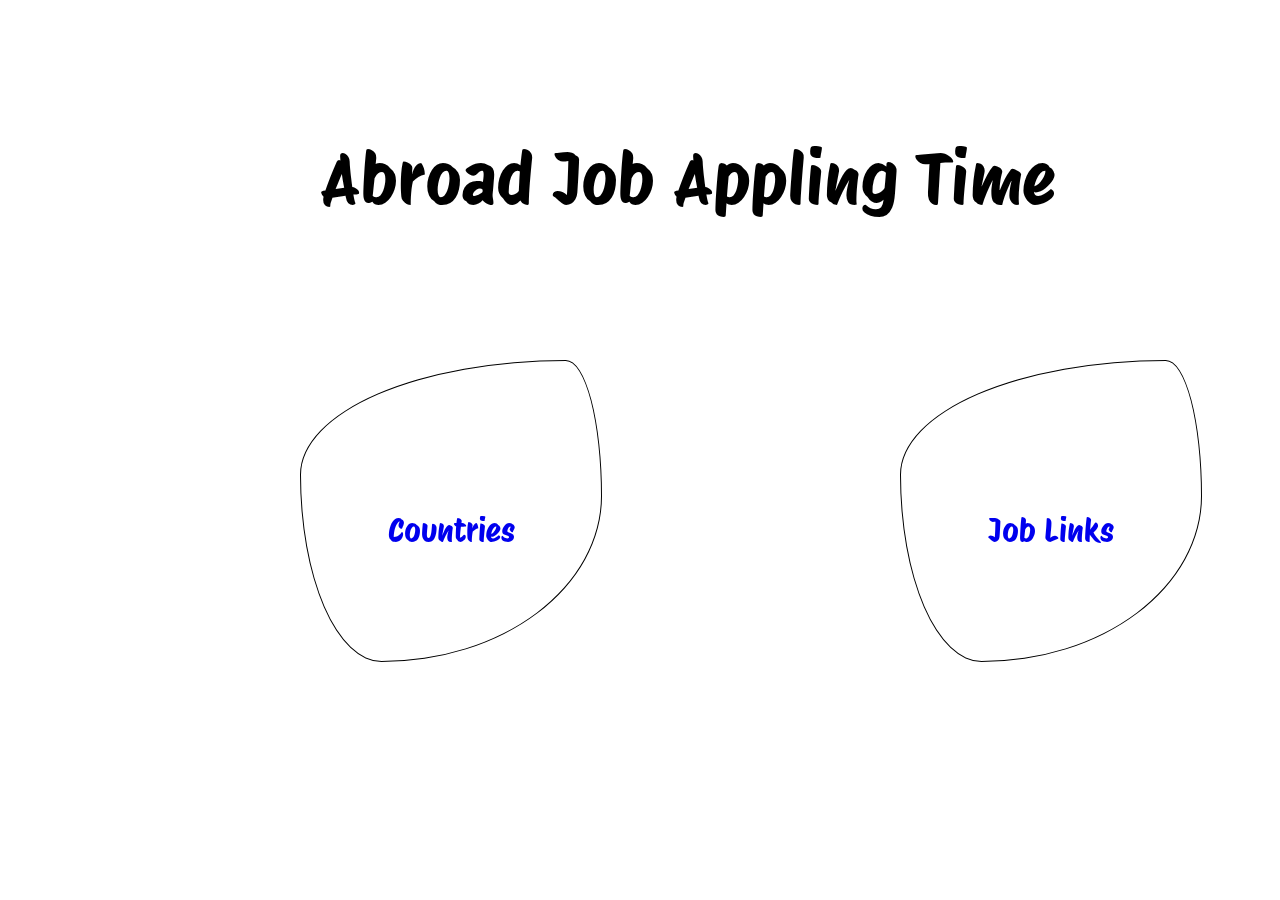
<file: index.html>
<!DOCTYPE html>
<html lang="en">
<head>
    <meta charset="UTF-8">
    <meta name="viewport" content="width=device-width, initial-scale=1.0">
    <title>Abroad Job Appling Time</title>
    <link rel="stylesheet" href="style.css">
</head>
<body>
    <h1 id="logo">Abroad Job Appling Time</h1>
    <a href="countries.html">
    <div class="container" id="one">
        <center>
        <h1 id="text">Countries</h1>
    </center>
    </div>
</a>
<a href="link.html">
    <div class="container" id="two"> 
    <center>
        <h1 id="text">Job Links</h1>
    </center>
    </div>
</a>
</body>
</html>
</file>
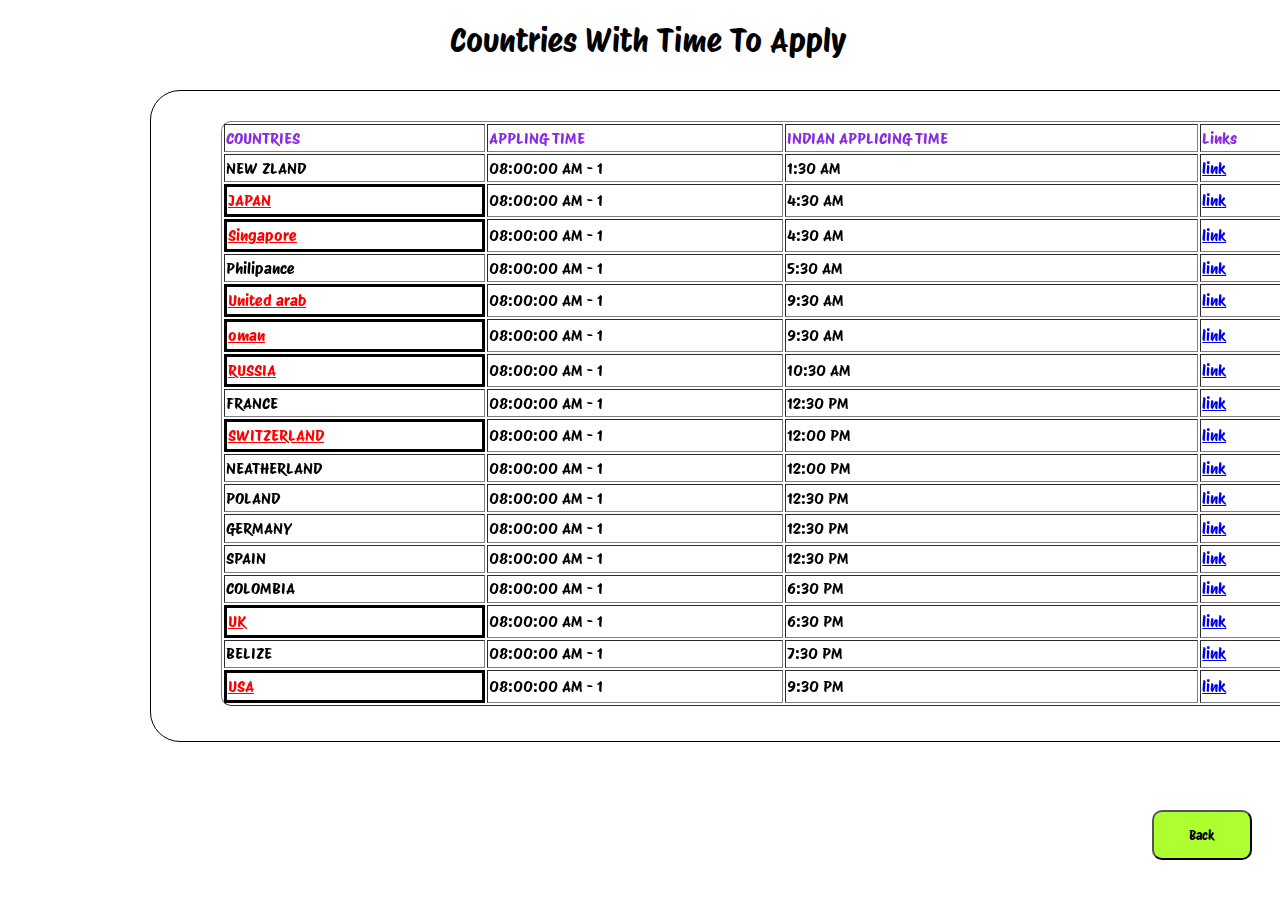
<file: countries.html>
<!DOCTYPE html>
<html lang="en">
<head>
    <meta charset="UTF-8">
    <meta name="viewport" content="width=device-width, initial-scale=1.0">
    <title>Countries With Time To Apply</title>
    <link rel="stylesheet" href="style.css">
</head>
<body>
    <h1 id="cou">Countries With Time To Apply</h1>
    <div class="countries">

        <table border="">
            <tr id="heading">
                <td>COUNTRIES</td>
                <td>APPLING TIME</td>
                <td>INDIAN APPLICING TIME</td>
                <td>Links</td>
            </tr>
            <tr>
                <td>NEW ZLAND </td>
                <td>08:00:00 AM - 1</td>
                <td>1:30 AM</td>
                <td><a href="link.html" style="display:block;">link</a></td>
            </tr>
            <tr>
                <td id="imp">JAPAN  </td>
                <td>08:00:00 AM - 1</td>
                <td>4:30 AM</td>
                <td><a href="link.html" style="display:block;">link</a></td>
            </tr>
            <tr>
                <td id="imp">Singapore  </td>
                <td>08:00:00 AM - 1</td>
                <td>4:30 AM</td>
                <td><a href="link.html" style="display:block;">link</a></td>
            </tr>
            <tr>
                <td>Philipance  </td>
                <td>08:00:00 AM - 1</td>
                <td>5:30 AM</td>
                <td><a href="link.html" style="display:block;">link</a></td>
            </tr>
            <tr>
                <td id="imp">United arab </td>
                <td>08:00:00 AM - 1</td>
                <td>9:30 AM</td>
                <td><a href="link.html" style="display:block;">link</a></td>
            </tr>
            <tr>
                <td id="imp">oman </td>
                <td>08:00:00 AM - 1</td>
                <td>9:30 AM</td>
                <td><a href="link.html" style="display:block;">link</a></td>
            </tr>
            <tr>
                <td id="imp">RUSSIA </td>
                <td>08:00:00 AM - 1</td>
                <td>10:30 AM</td>
                <td><a href="link.html" style="display:block;">link</a></td>
            </tr>
            <tr>
                <td>FRANCE </td>
                <td>08:00:00 AM - 1</td>
                <td>12:30 PM</td>
                <td><a href="link.html" style="display:block;">link</a></td>
            </tr>
            <tr>
                <td id="imp">SWITZERLAND </td>
                <td>08:00:00 AM - 1</td>
                <td>12:00 PM</td>
                <td><a href="link.html" style="display:block;">link</a></td>
            </tr>
            <tr>
                <td>NEATHERLAND </td>
                <td>08:00:00 AM - 1</td>
                <td>12:00 PM</td>
                <td><a href="link.html" style="display:block;">link</a></td>
            </tr>
            <tr>
                <td>POLAND </td>
                <td>08:00:00 AM - 1</td>
                <td>12:30 PM</td>
                <td><a href="link.html" style="display:block;">link</a></td>
            </tr>
            <tr>
                <td>GERMANY </td>
                <td>08:00:00 AM - 1</td>
                <td>12:30 PM</td>
                <td><a href="link.html" style="display:block;">link</a></td>
            </tr>
            <tr>
                <td>SPAIN </td>
                <td>08:00:00 AM - 1</td>
                <td>12:30 PM</td>
                <td><a href="link.html" style="display:block;">link</a></td>
            </tr>
            <tr>
                <td>COLOMBIA </td>
                <td>08:00:00 AM - 1</td>
                <td>6:30 PM</td>
                <td><a href="link.html" style="display:block;">link</a></td>
            </tr>
            <tr>
                <td id="imp">UK </td>
                <td>08:00:00 AM - 1</td>
                <td>6:30 PM</td>
                <td><a href="link.html" style="display:block;">link</a></td>
            </tr>
            <tr>
                <td>BELIZE </td>
                <td>08:00:00 AM - 1</td>
                <td>7:30 PM</td>
                <td><a href="link.html" style="display:block;">link</a></td>
            </tr>
            <tr>
                <td id="imp">USA </td>
                <td>08:00:00 AM - 1</td>
                <td>9:30 PM</td>
                <td><a href="link.html" style="display:block;">link</a></td>
            </tr>


        </table>
    </div>
    <a href="index.html"><button id="back">Back</button></a>
</body>
</html>
</file>
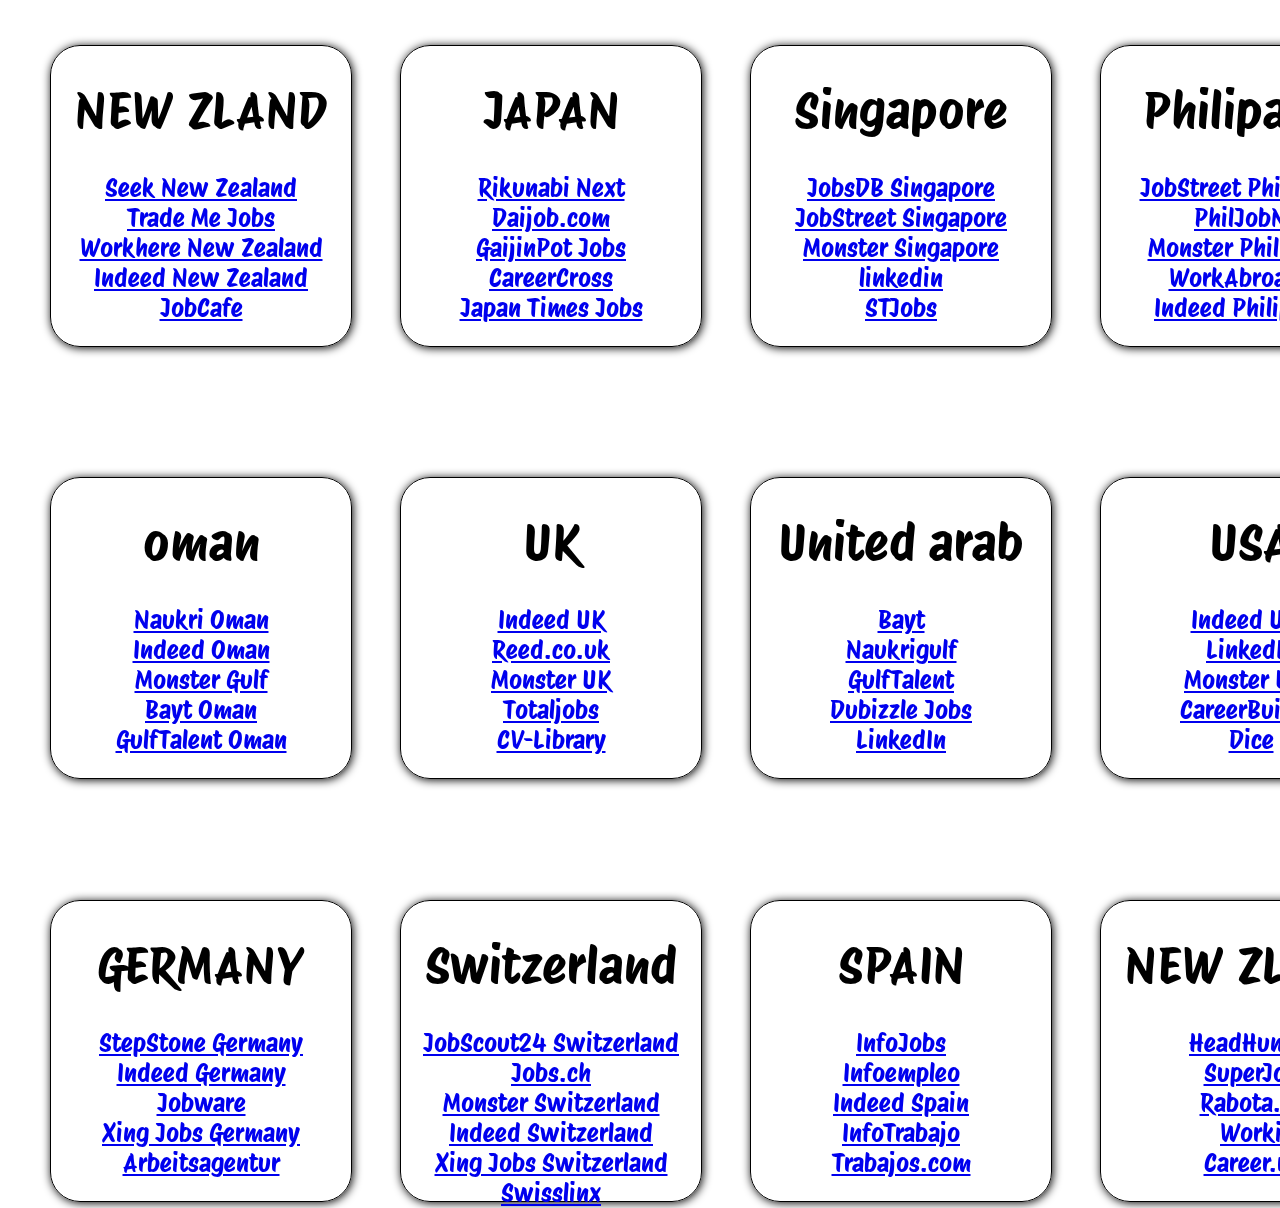
<file: link.html>
<!DOCTYPE html>
<html lang="en">
<head>
    <meta charset="UTF-8">
    <meta name="viewport" content="width=device-width, initial-scale=1.0">
    <title>Appling Links</title>
    <link rel="stylesheet" href="style.css">
</head>
<body>
    <div class="link_con" id="ones">
    <center>
        <h1>NEW ZLAND </h1>
        <a href="https://www.seek.co.nz/">Seek New Zealand</a><br>
        <a href="https://www.trademe.co.nz/a/jobs">Trade Me Jobs</a><br>
        <a href="https://www.workhere.co.nz/">Workhere New Zealand</a><br>
        <a href="https://nz.indeed.com/">Indeed New Zealand</a><br>
        <a href="https://www.jobcafe.co.nz/">JobCafe</a><br>
    </center>
    </div>
    <div class="link_con" id="twos">
        <center>
            <h1>JAPAN </h1>
            <a href="https://next.rikunabi.com/">Rikunabi Next</a><br>
            <a href="https://www.daijob.com/">Daijob.com</a><br>
            <a href="https://jobs.gaijinpot.com/">GaijinPot Jobs</a><br>
            <a href="https://www.careercross.com/">CareerCross</a><br>
            <a href="https://www.japantimes.co.jp/about-us/work-with-us">Japan Times Jobs</a><br>
        </center>
    </div>
    <div class="link_con" id="three">
        <center>
            <h1>Singapore </h1>
            <a href="https://www.jobsdb.com.sg/">JobsDB Singapore</a><br>
            <a href="https://www.jobstreet.com.sg/">JobStreet Singapore</a><br>
            <a href="https://www.monster.com.sg/">Monster Singapore</a><br>
            <a href="https://www.linkedin.com/">linkedin</a><br>
            <a href="https://www.stjobs.sg/">STJobs</a><br>
        </center>
    </div>
    <div class="link_con" id="four">
        <center>
            <h1>Philipance</h1>
            <a href="https://www.jobstreet.com.ph/">JobStreet Philippines</a><br>
            <a href="https://www.philjobnet.gov.ph/">PhilJobNet</a><br>
            <a href="https://www.monster.com.ph/">Monster Philippines</a><br>
            <a href="https://www.workabroad.ph/">WorkAbroad.ph</a><br>
            <a href="https://www.indeed.com.ph/">Indeed Philippines</a><br>
        </center>
    </div>
    <div class="link_con" id="five">
        <center>
            <h1>oman </h1>
            <a href="https://www.naukri.com/jobs-in-oman"> Naukri Oman</a><br>
            <a href="https://om.indeed.com/">Indeed Oman</a><br>
            <a href="https://www.monstergulf.com/">Monster Gulf</a><br>
            <a href="https://www.bayt.com/">Bayt Oman</a><br>
            <a href="https://www.gulftalent.com/">GulfTalent Oman</a><br>
        </center>
    </div>
    <div class="link_con" id="six">
        <center>
            <h1>UK</h1>
            <a href="https://www.indeed.co.uk/">Indeed UK</a><br>
            <a href="https://www.reed.co.uk/">Reed.co.uk</a><br>
            <a href="https://www.monster.co.uk/">Monster UK</a><br>
            <a href="https://www.totaljobs.com/">Totaljobs</a><br>
            <a href="https://www.cv-library.co.uk/">CV-Library</a><br>
        </center>
    </div>
    <div class="link_con" id="seven">
        <center>
            <h1>United arab </h1>
            <a href="https://www.bayt.com/">Bayt</a><br>
            <a href="https://www.naukrigulf.com/">Naukrigulf</a><br>
            <a href="https://www.gulftalent.com/">GulfTalent</a><br>
            <a href="https://www.dubizzle.com/">Dubizzle Jobs</a><br>
            <a href="https://www.linkedin.com/">LinkedIn</a><br>
        </center>
    </div>
    <div class="link_con" id="eight">
        <center>
            <h1>USA</h1>
            <a href="https://www.indeed.com/">Indeed USA</a><br>
            <a href="https://www.linkedin.com/">LinkedIn</a><br>
            <a href="https://www.monster.com/">Monster USA</a><br>
            <a href="https://www.careerbuilder.com/">CareerBuilder</a><br>
            <a href="https://www.dice.com/">Dice</a><br>
        </center>
    </div>
    <div class="link_con" id="nine">
        <center>
            <h1>GERMANY</h1>
            <a href="https://www.stepstone.de/">StepStone Germany</a><br>
            <a href="https://www.indeed.com/q-germany-jobs.html"> Indeed Germany</a><br>
            <a href="https://www.jobware.de/"> Jobware</a><br>
            <a href="https://www.xing.com/en">Xing Jobs Germany</a><br>
            <a href="https://www.arbeitsagentur.de/">Arbeitsagentur</a><br>
        </center>
    </div>
    <div class="link_con" id="ten">
        <center>
            <h1>Switzerland</h1>
            <a href="https://www.jobscout24.ch/">JobScout24 Switzerland</a><br>
            <a href="https://www.jobs.ch/">Jobs.ch</a><br>
            <a href="https://www.monster.ch/">Monster Switzerland</a><br>
            <a href="https://www.indeed.ch/"> Indeed Switzerland</a><br>
            <a href="https://www.xing.com/en">Xing Jobs Switzerland</a><br>
            <a href="https://www.swisslinx.com/"> Swisslinx</a><br>
        </center>
    </div>
    <div class="link_con" id="_11">
        <center>
            <h1>SPAIN</h1>
            <a href="https://www.infojobs.net/">InfoJobs</a><br>
            <a href="https://www.infoempleo.com/">Infoempleo</a><br>
            <a href="https://www.indeed.es/">Indeed Spain</a><br>
            <a href="https://www.infotrabajo.com/">InfoTrabajo</a><br>
            <a href="https://www.trabajos.com/">Trabajos.com</a><br>
        </center>
    </div>
    <div class="link_con" id="_12">
        <center>
            <h1>NEW ZLAND </h1>
            <a href="https://hh.ru/">HeadHunter</a><br>
            <a href="Career.ru">SuperJob</a><br>
            <a href="https://www.rabota.ru/">Rabota.ru</a><br>
            <a href="https://worki.ru/">Worki</a><br>
            <a href="https://www.career.ru/">Career.ru</a><br>
        </center>
    </div>


</body>
</html>
</file>
<file: style.css>
@import url('https://fonts.googleapis.com/css2?family=Protest+Riot&display=swap');

* {
    font-family: "Protest Riot", sans-serif;
    font-weight: 400;
    font-style: normal;
}

body {
    background-image: url("https://www.worldwidecollege.in/uploads/blogs/Most-Affordable-Countries-to-Study-Abroad1584558443.jpg");
    background-size: cover;
    background-repeat: no-repeat;
}

#logo {
    font-size: 70px;
    position: absolute;
    left: 25%;
    top: 10%;
}

.container {
    height: 300px;
    width: 300px;
    border: 1px solid black;
    border-radius: 88% 12% 73% 27% / 38% 45% 55% 62%;
    background-color: rgba(255, 255, 255, 0.25);
    backdrop-filter: blur(5px);
    transition: width 1s, height 1s; /* Added transition property here */
}

#one {
    position: absolute;
    left: 300px;
    top: 40%;
}

#two {
    position: absolute;
    left: 900px;
    top: 40%;
}

#one:hover {
    width: 350px; 
    height: 350px;
    background: url("https://i.makeagif.com/media/11-27-2021/7DE0_V.gif");
    background-repeat: no-repeat;
    background-size: cover;
    color: white;
}

#two:hover {
    width: 350px; 
    height: 350px;
    background: url("https://i.gifer.com/origin/07/07ff44c2ef283dabe291286283ab1df4_w200.gif");
    background-repeat: no-repeat;
    background-size: cover;
    color: white;
}

#text {
    font-size: xx-large;
    margin-top: 150px;
}

.countries {
    height: 650px;
    width: 1200px;
    border: 1px black solid;
    position: absolute;
    top: 10%;
    left: 150px;
    background-color: rgba(255, 255, 255, 0.25);
    backdrop-filter: blur(50px);
    border-radius: 30px;
}
table{
    margin-left: 70px;
    margin-top: 30px;
    width: 90%;
    height: 90%;
    border-radius: 10px;
}
#heading{
    color: blueviolet;
}

#cou {
    padding-left: 35%;
}

#imp {
    color: red;
    text-decoration: underline;
    border: 3px black solid;
}

#back {
    border-radius: 10px;
    height: 50px;
    width: 100px;
    position: absolute;
    top: 90%;
    left: 90%;
    background-color: greenyellow;
}


.link_con {
    height: 300px;
    width: 300px;
    border: 1px solid black;
    background-color: rgba(255, 255, 255, 0.25);
    backdrop-filter: blur(50px);
    border-radius: 30px;
    box-shadow: 1px 1px 10px;
    font-size: 25px;
}

#ones{
    position: absolute;
    top: 5%;
    left: 50px;
}

#twos{
    position: absolute;
    top: 5%;
    left: 400px;
}

#three{
    position: absolute;
    top: 5%;
    left: 750px;
}

#four{
    position: absolute;
    top: 5%;
    left: 1100px;
}

#five{
    position: absolute;
    top: 53%;
    left: 50px;
}

#six{
    position: absolute;
    top: 53%;
    left: 400px;
}

#seven{
    position: absolute;
    top: 53%;
    left: 750px;
}

#eight{
    position: absolute;
    top: 53%;
    left: 1100px;
}

#nine{
    position: absolute;
    top: 100%;
    left: 50px;
}

#ten{
    position: absolute;
    top: 100%;
    left: 400px;
}

#_11{
    position: absolute;
    top: 100%;
    left: 750px;
}
#_12{
    position: absolute;
    top: 100%;
    left: 1100px;
}
</file>
